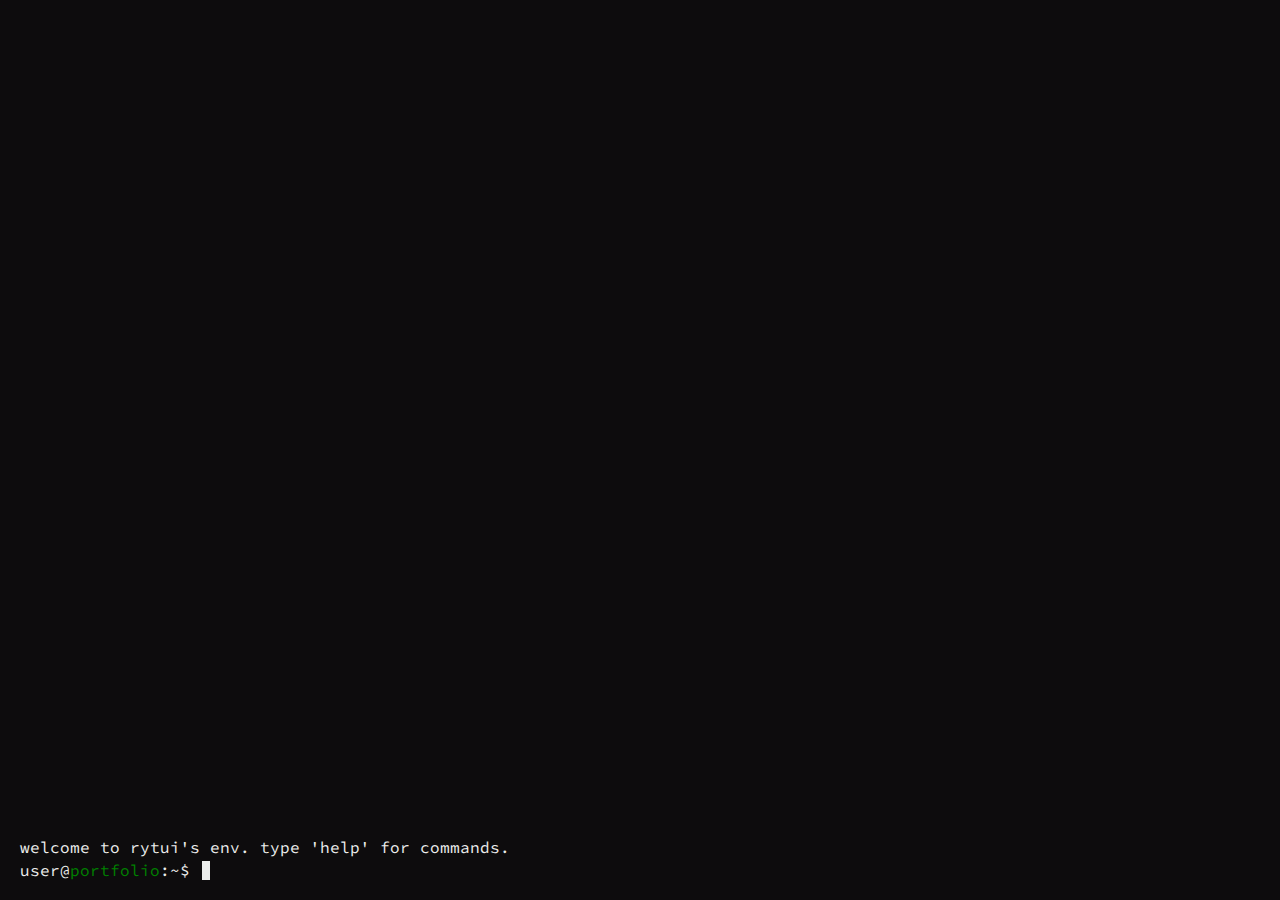
<file: version2/test.html>
<!DOCTYPE html>
<html lang="en">
<head>
    <meta charset="UTF-8">
    <meta name="viewport" content="width=device-width, initial-scale=1.0">
    <meta name="description" content="rytui's console portfolio">
    <meta name="author" content="Marek Zjeżdżałka">
    <title>Console Portfolio</title>
    
    <link rel="stylesheet" href="https://fonts.googleapis.com/css2?family=Source+Code+Pro:wght@300;400;700&display=swap">
    <style>
        *{
            margin: 0;
        }
        body {
            background-color: #0D0C0D;
            color: #eceeec;
            font-family: 'Source Code Pro', monospace;
        }
        main{
            display: flex;
            justify-content: flex-start;
            padding: 20px;
            align-items: flex-end;
            align-items: flex-end;
            height: calc(100vh - 40px);
            width: calc(100vw - 40px);
            caret-shape: block;
        }
        .console {
            max-height: 90vh;
            display: flex;
            height: auto;
            flex-direction: column;
            align-items: flex-start;
            justify-content: flex-end;  
            width: 100%;
        }

        /* Ensure output div takes full width */
        #output {
            width: 100%;
            overflow-wrap: break-word;
        }

        #output > *{
            margin-top: 3px;
        }

        #output > a {
            color: #eceeec;
            text-decoration: none;
        }

        .input-line {
            display: flex;
            margin-top: 3px;
        }
        .prompt {
            color: #eceeec;
            margin-right: 10px;
        }
        .blinking-cursor {
            display: inline-block;
            width: 8px;
            height: 19px;
            margin-left: 2px;
            display:flex;
            align-self: center;
            background-color: #eceeec;
            animation: blink 1s infinite ease-in-out;
            position: relative;
            z-index: 2;
        }
        @keyframes blink {
            50% { opacity: 0; }
        }
        .branch{
            float:left;
            height: 0.5em;
            width: 10px;
            margin-top: 2px;
            margin-right: 5px;
            border-left: 1px solid #eceeec;
            border-bottom: 1px solid #eceeec;
        }
    </style>
</head>
<body>
    <main>
    <div class="console">
        <p>welcome to rytui's env. type 'help' for commands.</p>
        <div id="output"></div>
        <div class="input-line">
            <span class="prompt" style="display: flex;">user@<p style="color: green;">portfolio</p>:~$</span>
            <span id="input"></span>
            <span class="blinking-cursor"></span>
        </div>
    </div>
    </main>
    
    <script>
        let input = "";
        const arr = [];
        let current = 0;

        const branches = ["~", ["projects", ["project1.sh", "project2.sh", "project3.sh"]], ["contact", ["instagram.sh", "linkedin.sh", "github.sh"]]]
        
        document.addEventListener("keydown", function(event) {
            if (event.key.length === 1) {
                if(event.code == "Space") input += "&nbsp;";
                else input += event.key;
                document.getElementById("input").innerHTML = input;
            } else if (event.key === "Backspace") {
                input = input.slice(0, -1);
                document.getElementById("input").textContent = input;
            } else if (event.key === "ArrowUp") {
                if (current > 0) {
                    current--;
                    document.getElementById("input").textContent = arr[current];
                    input = arr[current];
                }
            } else if (event.key === "ArrowDown") {
                if (current < arr.length - 1) {
                    current++;
                    document.getElementById("input").textContent = arr[current];
                    input = arr[current];
                }
                else if(current == arr.length - 1){
                    current++;
                    document.getElementById("input").textContent = "";
                    input = arr[current];
                }
            } else if (event.key === "Enter") {
                
                processCommand(input);
                input!=""?arr.push(input):console.log(0);
                document.getElementById("input").textContent = "";
                current = arr.length;
                input = "";
            }
        });
        
        function processCommand(cmd) {
            let outputDiv = document.getElementById("output");
            let response = "unknown cmd. type 'help' for a list of commands.";
            console.log(cmd);
            cmd = cmd.replaceAll("&nbsp;","");
            console.log(cmd);
            
            if (cmd === "help") {
                response = "available commands:\nabout - about me\nprojects - view my projects\ncontact - get in touch\nclear - clear screen";
            } else if (cmd === "about") {
                response = `<span style=''><p>i'm marek@</p><p style='color: green;'>rytui</p><p style="float:left">&nbsp;- 16-yo polish c++ programmer interested in competitive programming, video editing, coding languages, math, and aviation.</p></span>`;

                outputDiv.innerHTML += `<span class="prompt" style="display: flex;">user@<p style="color: green;">portfolio</p>:~$ ${cmd}</span>${response.replace(/\n/g, "<br>")}`;
            
                // Scroll to the bottom automatically
                let consoleDiv = document.querySelector(".console");
                consoleDiv.scrollTop = consoleDiv.scrollHeight;
                return;
            } else if (cmd === "projects") {
                response = `
                projects:
                <div class='branch'></div>zsk-plan-scraper
                <div class='branch'></div>a
                <div class='branch'></div>b
                `;
            } else if (cmd === "contact") {
                response = `contact:
                <div class='branch'></div>linkedin
                <div class='branch'></div>instagram
                <div class='branch'></div>github`;
            } else if (cmd === "clear") {
                outputDiv.innerHTML = "";
                return;
            }

            outputDiv.innerHTML += `<span class="prompt" style="display: flex;">user@<p style="color: green;">portfolio</p>:~$ ${cmd}</span><p>${response.replace(/\n/g, "<br>")}</p>`;
            
            // Scroll to the bottom automatically
            let consoleDiv = document.querySelector(".console");
            consoleDiv.scrollTop = consoleDiv.scrollHeight;
        }

    </script>
</body>
</html>
</file>
